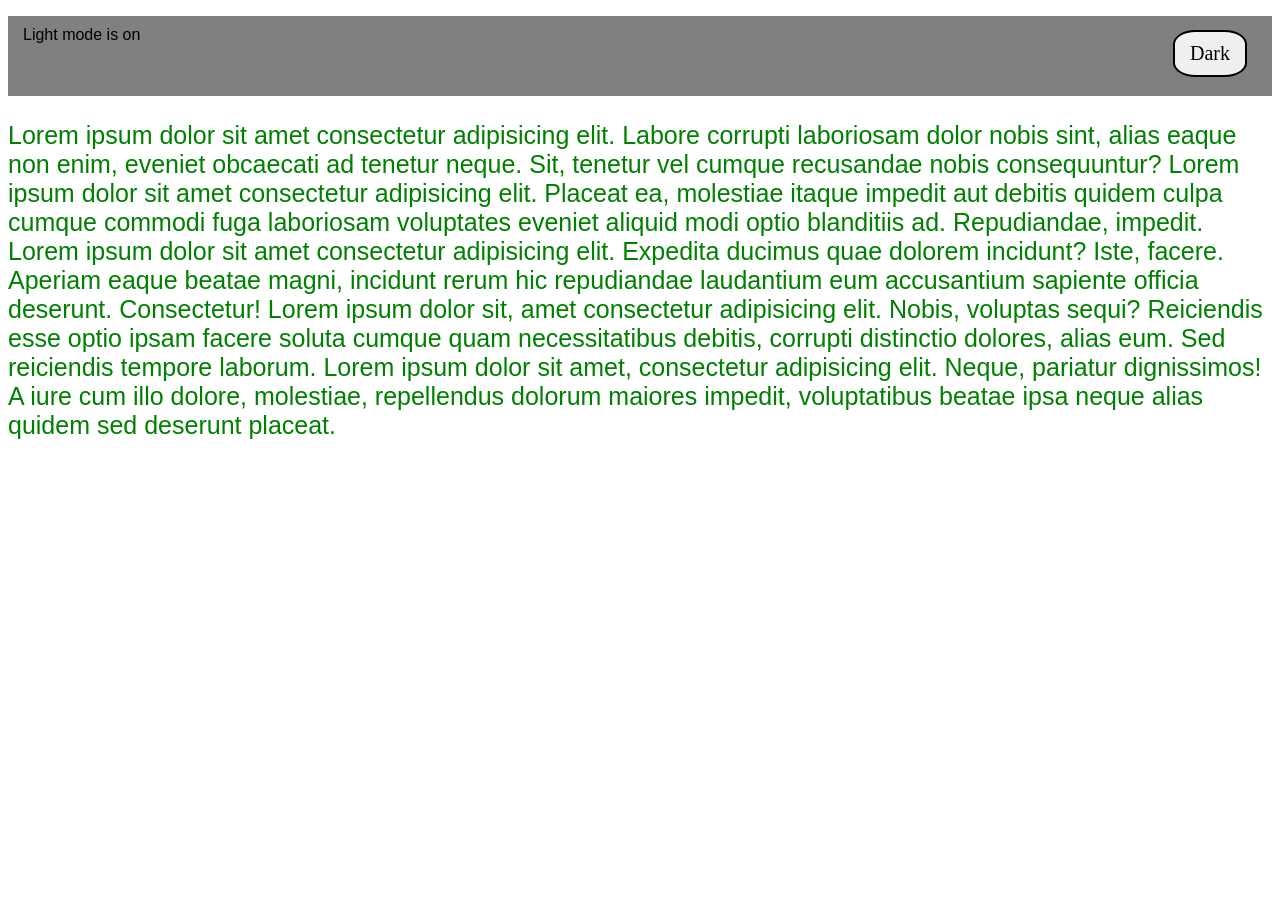
<file: index.html>
<!DOCTYPE html>
<html lang="en">

<head>
    <meta charset="UTF-8">
    <meta http-equiv="X-UA-Compatible" content="IE=edge">
    <meta name="viewport" content="width=device-width, initial-scale=1.0">
    <title>Mode Changer</title>
    <link rel="stylesheet" href="styles.css">
</head>

<body>
    <div class="container">
        <nav class="nav">
            <button class="btn" id="btn" onclick="change()">Dark</button>
            <p id="note">Light mode is on</p>
        </nav>
        <p id="paragraph">
            Lorem ipsum dolor sit amet consectetur adipisicing elit. Labore corrupti laboriosam dolor nobis sint, alias
            eaque non enim, eveniet obcaecati ad tenetur neque. Sit, tenetur vel cumque recusandae nobis consequuntur?
            Lorem ipsum dolor sit amet consectetur adipisicing elit. Placeat ea, molestiae itaque impedit aut debitis
            quidem culpa cumque commodi fuga laboriosam voluptates eveniet aliquid modi optio blanditiis ad.
            Repudiandae, impedit.
            Lorem ipsum dolor sit amet consectetur adipisicing elit. Expedita ducimus quae dolorem incidunt? Iste,
            facere. Aperiam eaque beatae magni, incidunt rerum hic repudiandae laudantium eum accusantium sapiente
            officia deserunt. Consectetur!
            Lorem ipsum dolor sit, amet consectetur adipisicing elit. Nobis, voluptas sequi? Reiciendis esse optio ipsam
            facere soluta cumque quam necessitatibus debitis, corrupti distinctio dolores, alias eum. Sed reiciendis
            tempore laborum.
            Lorem ipsum dolor sit amet, consectetur adipisicing elit. Neque, pariatur dignissimos! A iure cum illo
            dolore, molestiae, repellendus dolorum maiores impedit, voluptatibus beatae ipsa neque alias quidem sed
            deserunt placeat.
        </p>
    </div>

    <script src="index.js"></script>
</body>

</html>
</file>
<file: styles.css>
body {
    background-color: white;
}

.nav {
    background-color: gray;
    height: 80px;
    width: 100%;
}

.btn {
    float: right;
    margin: 14px 25px 0 0;
    padding: 10px 15px 10px 15px;
    border: 2px solid black;
    border-radius: 30%;
    font-size: 20px;
    font-family: cursive;
}

.btn:hover {
    cursor: pointer;
    background-color: rgb(0, 162, 255);
    background-color: aquamarine;
}

#paragraph {
    font-size: 25px;
    font-family: Arial, Helvetica, sans-serif;
    color: green;
}

#note {
    padding: 10px 15px 10px 15px;
    font-family: 'Lucida Sans', 'Lucida Sans Regular', 'Lucida Grande', 'Lucida Sans Unicode', Geneva, Verdana, sans-serif;
}
</file>
